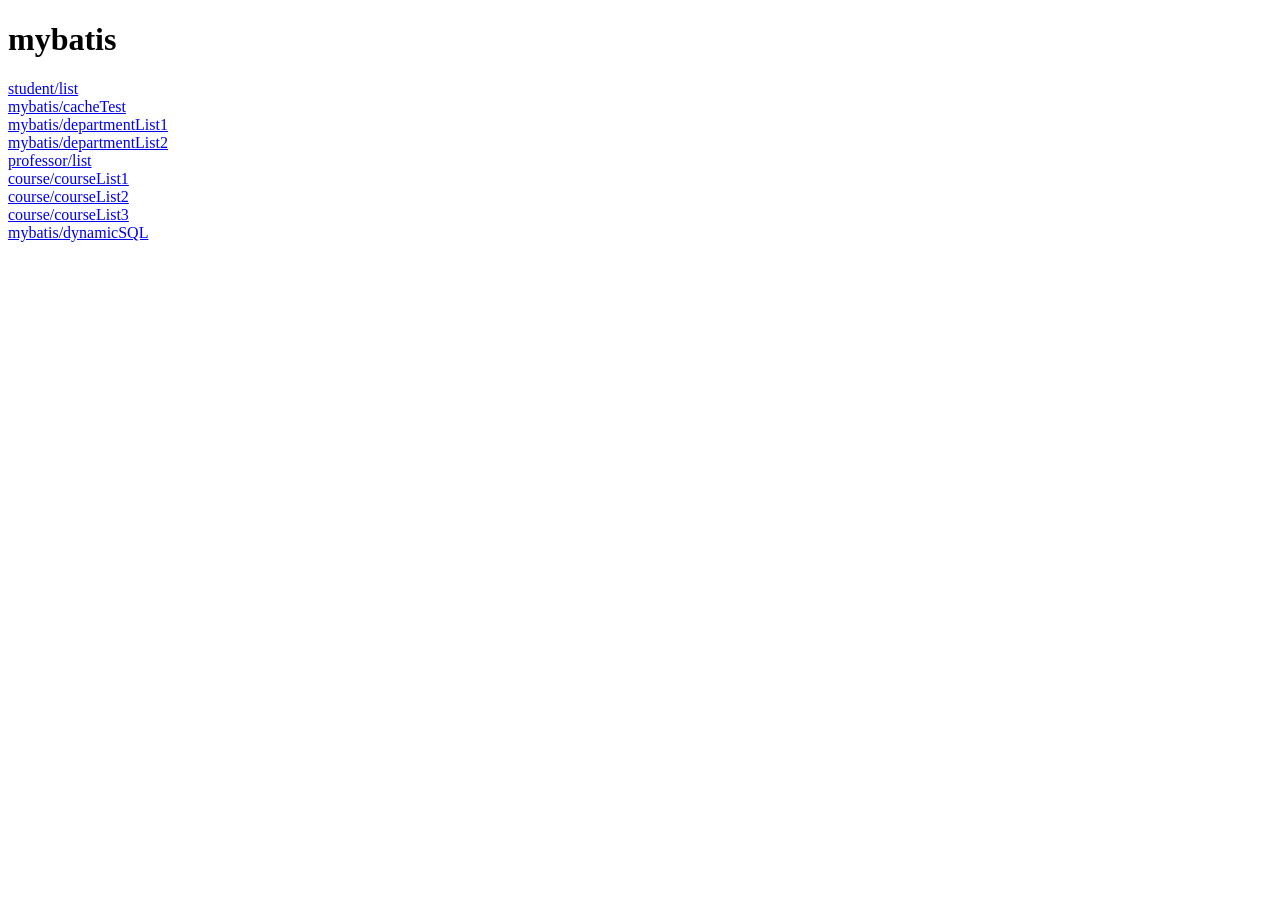
<file: mybatis1/src/main/webapp/index.html>
<!DOCTYPE html>
<html>
<head>
<meta http-equiv="Content-Type" content="text/html; charset=UTF-8">
</head>
<body>
<h1>mybatis</h1>

<a href="student/list">student/list</a> <br />
<a href="mybatis/cacheTest">mybatis/cacheTest</a> <br />
<a href="mybatis/departmentList1">mybatis/departmentList1</a> <br />
<a href="mybatis/departmentList2">mybatis/departmentList2</a> <br />
<a href="professor/list">professor/list</a> <br />
<a href="course/courseList1">course/courseList1</a> <br />
<a href="course/courseList2">course/courseList2</a> <br />
<a href="course/courseList3">course/courseList3</a> <br />
<a href="mybatis/dynamicSQL">mybatis/dynamicSQL</a> <br />

</body>
</html>
</file>
